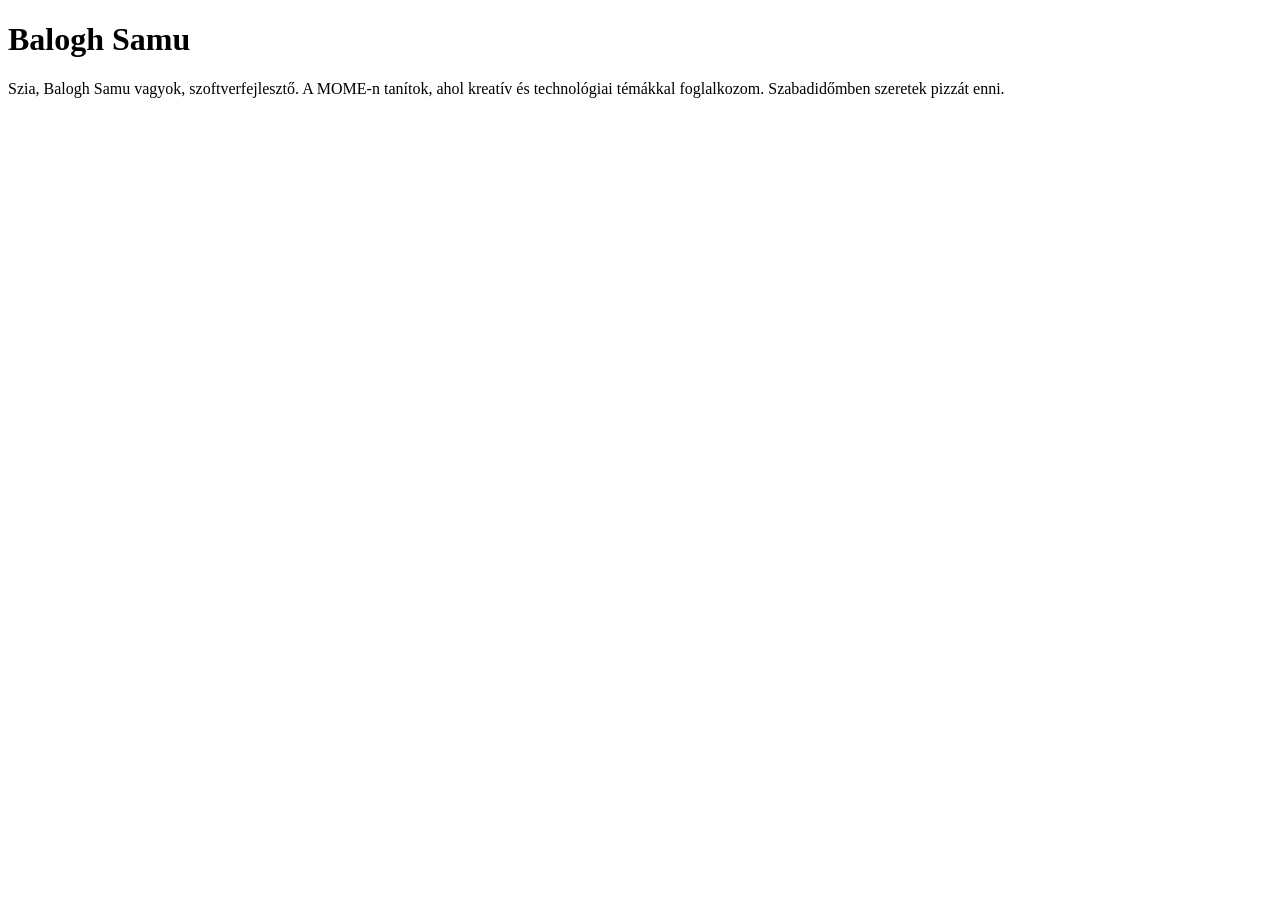
<file: elso-oldal.html>
<!DOCTYPE html>
<html lang="hu">
  <head>
    <meta charset="UTF-8">
    <meta name="viewport" content="width=device-width, initial-scale=1.0">
    <meta
      name="description"
      content="Balogh Samu szoftverfejlesztő bemutatkozó oldala. A MOME-n tanít, kreatív technológiákkal foglalkozik, és szereti a pizzát."
    >
    <meta name="author" content="Balogh Samu">
    <meta name="robots" content="index, follow">

    <meta property="og:title" content="Balogh Samu bemutatkozása">
    <meta
      property="og:description"
      content="Balogh Samu szoftverfejlesztő bemutatkozó oldala. A MOME-n tanít, kreatív technológiákkal foglalkozik, és szereti a pizzát."
    >
    <meta property="og:type" content="website">
    <meta property="og:locale" content="hu_HU">

    <title>Balogh Samu | Szoftverfejlesztő és MOME oktató</title>
  </head>
  <body>
    <h1>Balogh Samu</h1>

    <p>
      Szia, Balogh Samu vagyok, szoftverfejlesztő.
      A MOME-n tanítok, ahol kreatív és technológiai témákkal foglalkozom.
      Szabadidőmben szeretek pizzát enni.
    </p>
  </body>
</html>
</file>
